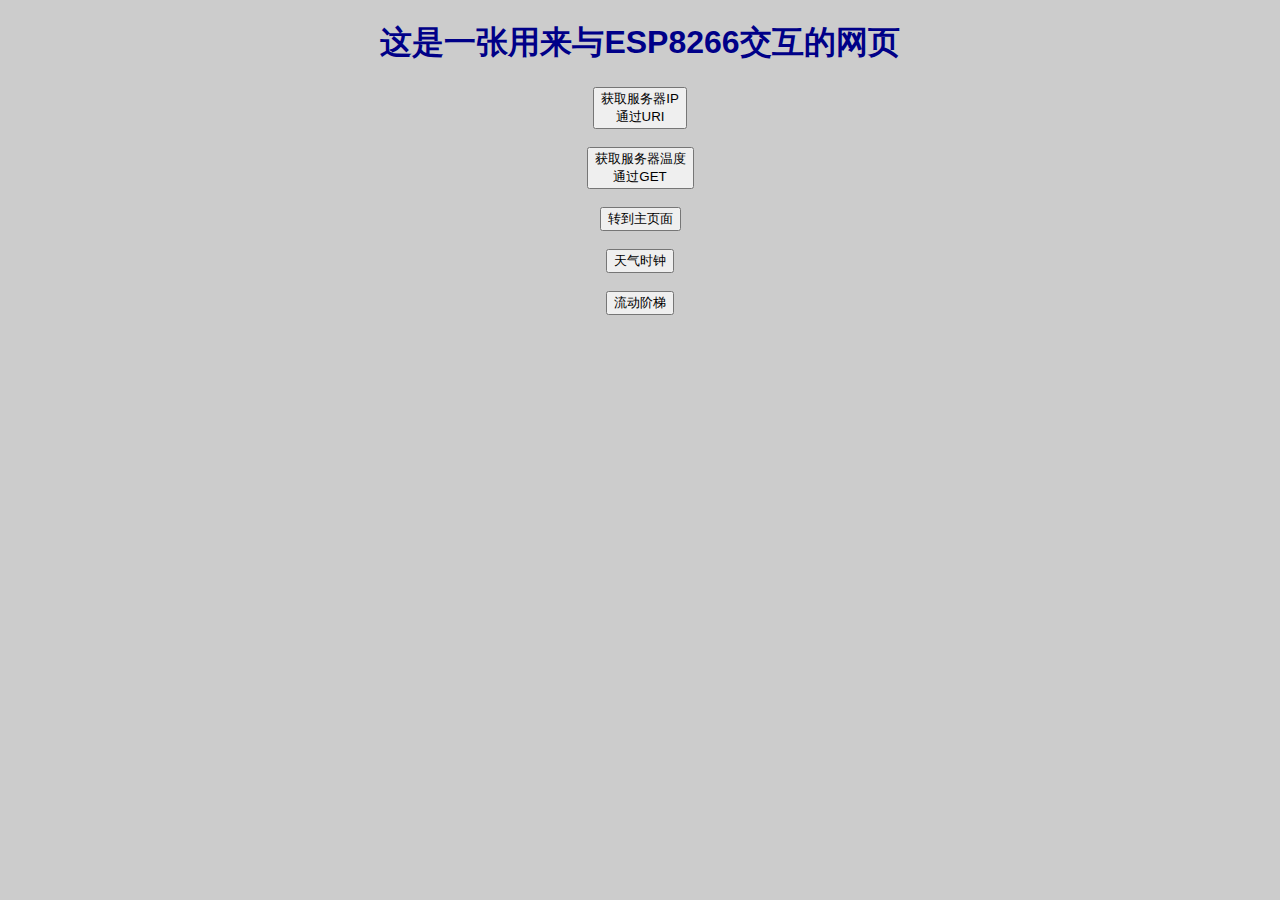
<file: data/echo.html>
<!DOCTYPE html>
<html>
<head>
    <meta charser="utf-8" />
    <title>ESP8266 echo</title>
    <style>
        body {
            font-family: Arial, sans-serif;
            background-color: #cccccc;
            Color: #000088;
        }
    </style>
    <script>
        function getServerIP_Uri() {
            var serverIP = window.location.hostname;
            console.log("服务器IP地址：" + serverIP);
            alert("服务器IP地址：" + serverIP);
        }
        function getServerTemp() {
            var xhr = new XMLHttpRequest();
            xhr.onreadystatechange = function() {
                if (this.readyState == 4 && this.status == 200) {
                    console.log(xhr.responseText);
                    alert(xhr.responseText);
                }
            }
            xhr.open("GET", "/data/temp", true);
            xhr.send();
        }
    </script>
</head>
<body>
    <h1 style="text-align: center;">这是一张用来与ESP8266交互的网页</h1>
    <div style="text-align: center; margin: 0 auto;">
        <button onclick="getServerIP_Uri()">获取服务器IP<br />通过URI</button>
        <br /><br />
        <button onclick="getServerTemp()">获取服务器温度<br />通过GET</button>
        <br /><br />
        <a href="/home"><button>转到主页面</button></a>
        <br /><br />
        <a href="/anim/weatherwatch"><button>天气时钟</button></a>
        <br /><br />
        <a href="/anim/flowstair"><button>流动阶梯</button></a>
    </div>
</body>
</html>
</file>
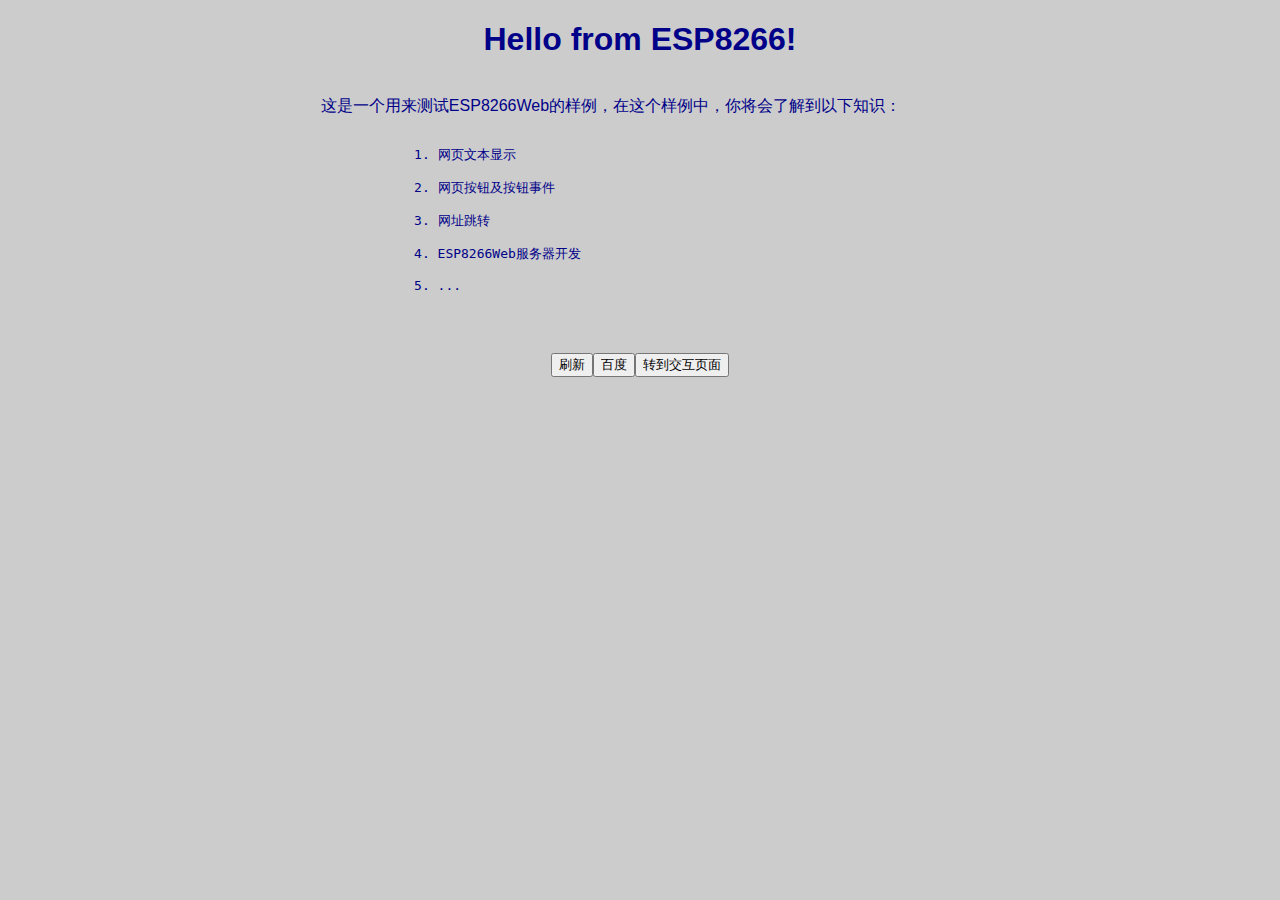
<file: data/home.html>
<!DOCTYPE html>
<html>
<head>
    <meta charser="utf-8" />
    <title>ESP8266 homePage</title>
    <style>
        body {
            font-family: Arial, sans-serif;
            background-color: #cccccc;
            Color: #000088;
        }
    </style>
</head>
<body>
    <h1 style="text-align: center;">Hello from ESP8266!</h1>
    <div style="display: flex; flex-direction: column; width: 55.56%; margin: 0 auto;">
        <p style="text-align: left; text-indent: 2em;">
            这是一个用来测试ESP8266Web的样例，在这个样例中，你将会了解到以下知识：<br />
            <pre>
                1. 网页文本显示<br />
                2. 网页按钮及按钮事件<br />
                3. 网址跳转<br />
                4. ESP8266Web服务器开发<br />
                5. ...
            </pre>
        </p>
        <div style="display: flex; flex-direction: row; justify-content: center; align-items: center;">
            <button id="refreshButton">刷新</button>
            <a href="https://www.baidu.com"><button>百度</button></a>
            <a href="/echo"><button>转到交互页面</button></a>
        </div>
        </div>
    <script>
        document.getElementById("refreshButton").addEventListener("click", function() {
            console.log("Refresh request");
            location.reload();
        });
    </script>
</body>
</html>
</file>
